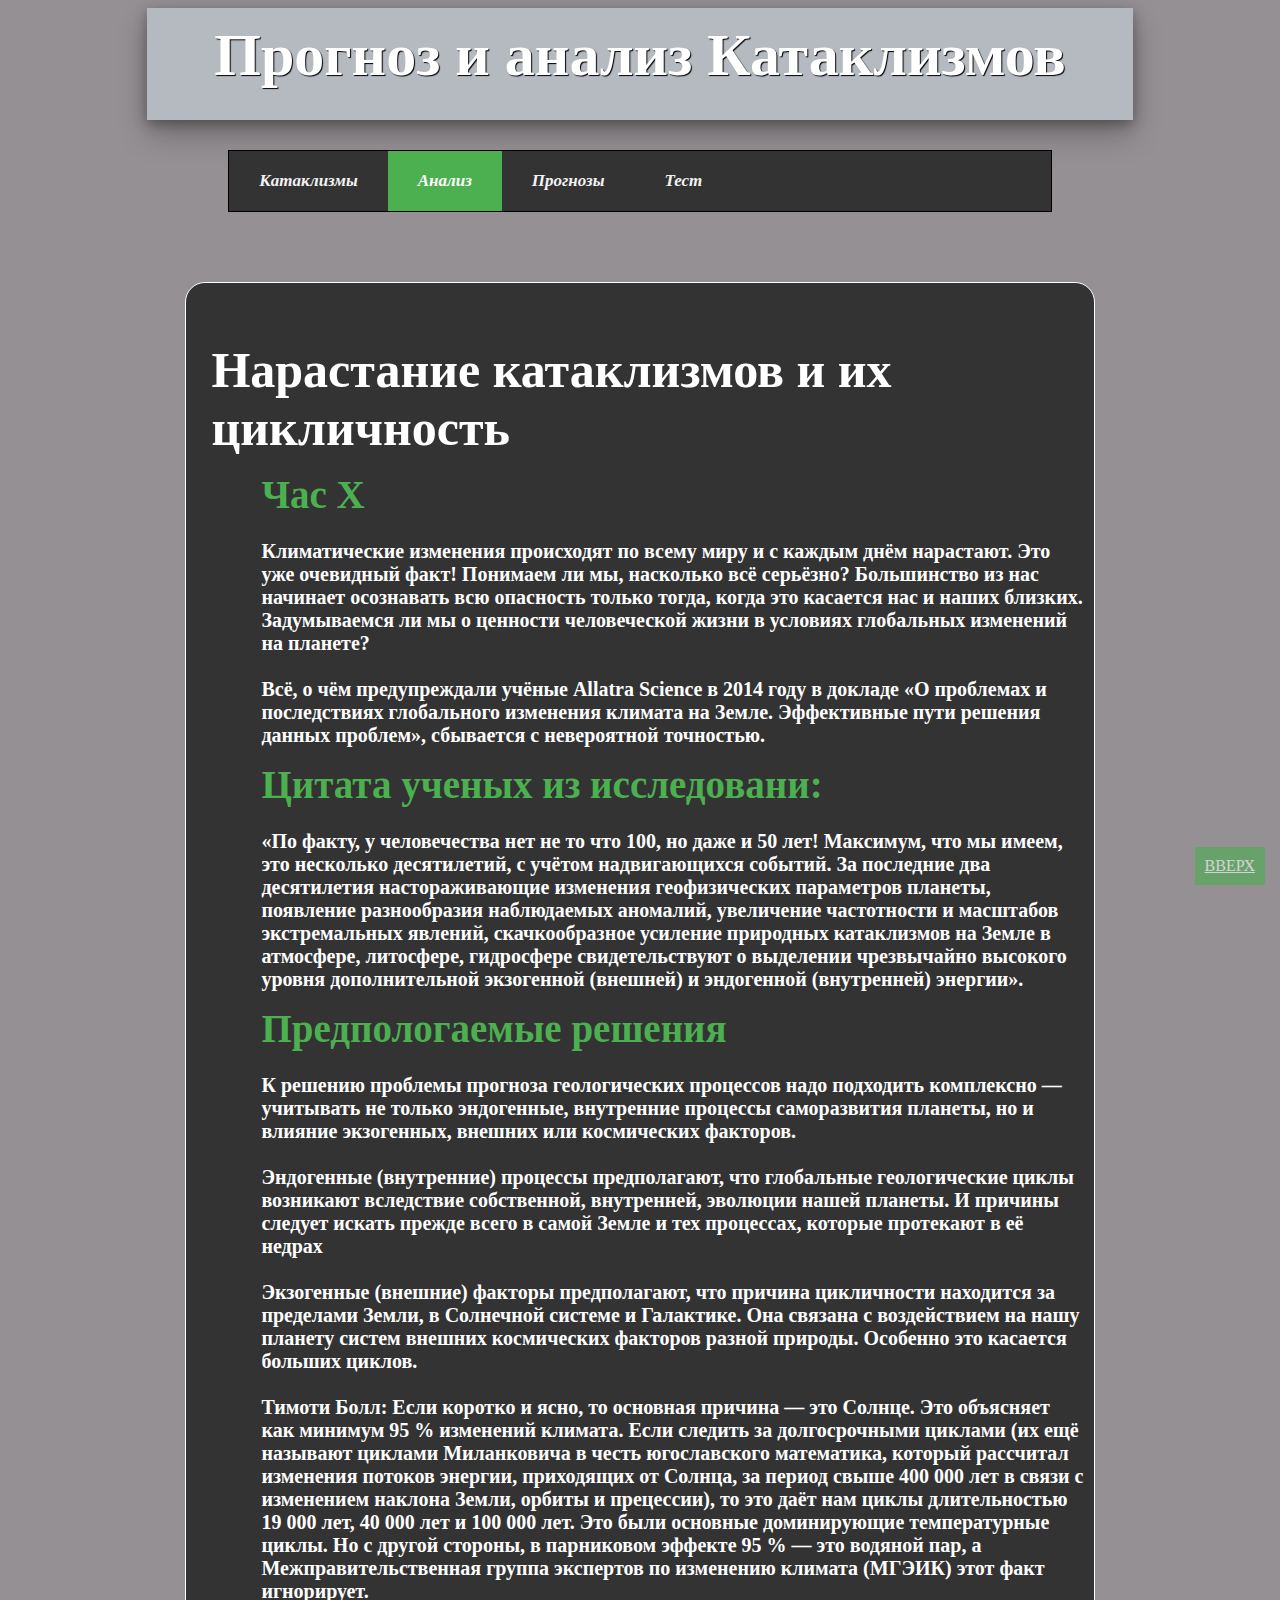
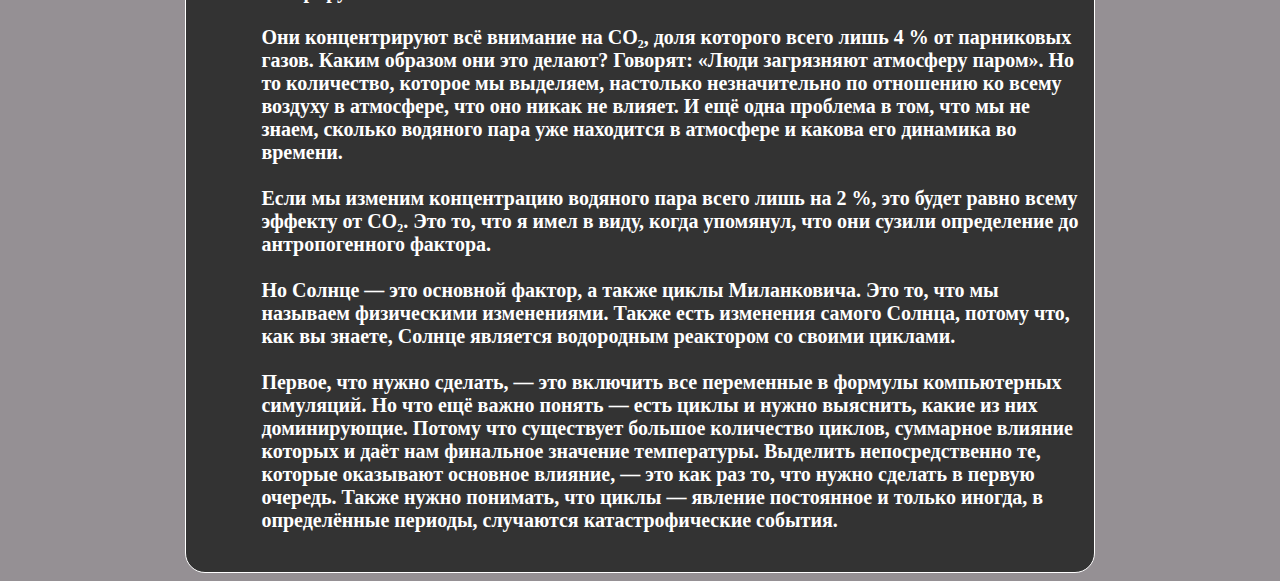
<file: Analysis.html>
<html> 
 <head> 
   <title> Катаклизмы </title>
     <meta charset="utf-8">
	 <link rel="stylesheet" href="css/styleAnal.css">
	 <link rel="stylesheet" href="css/style2pic.css">
	 <link rel="stylesheet" href="css/accord.css">
	 <link type="image/png" sizes="16x16" rel="icon" href="dis.png">
 </head>
 <body style="background-color:959094" > 
 <div><a id='top'/></div> <!--Это чтоби прокруточку сделать-->
 <div><a href="#top" class="idTop">ВВЕРХ</a></div> <!--Cама кнопка-->
 

 <div class="rectangle text_with_shadows header_font">Прогноз и анализ Катаклизмов</div>
 
  <!-- <div class="new_header_font">Прогноз и анализ Катаклизмов</div> -->
 
 <div class="rectangle_options">
 
 <div class="topnav">
  <a href="index.html">Катаклизмы</a>
  <a class="active" href="Analysis.html">Анализ</a>
  <a href="Forecast.html">Прогнозы</a>
  <a href="Test.html">Тест</a>
</div>
 
 
 </div>
 <div class="rectangle_main">
 <br>Нарастание катаклизмов и их цикличность</br>
 <div class="name_of_catac">Час Х</div>
 <div class="text_below_header">
 <br>Климатические изменения происходят по всему миру и с каждым днём нарастают. Это уже очевидный факт! 
 Понимаем ли мы, насколько всё серьёзно? Большинство из нас начинает осознавать всю опасность только тогда, когда это касается нас и наших близких. 
 Задумываемся ли мы о ценности человеческой жизни в условиях глобальных изменений на планете?</br>
 
 <br>Всё, о чём предупреждали учёные Allatra Science в 2014 году в докладе «О проблемах и последствиях глобального изменения климата на Земле. 
 Эффективные пути решения данных проблем», сбывается с невероятной точностью.</br>
 </div>
 <div class="name_of_catac">Цитата ученых из исследовани:</div>
 <div class="text_below_header">
 <br>«По факту, у человечества нет не то что 100, но даже и 50 лет! Максимум, что мы имеем, это несколько десятилетий, с учётом надвигающихся событий. 
 За последние два десятилетия настораживающие изменения геофизических параметров планеты, появление разнообразия наблюдаемых аномалий, увеличение частотности и масштабов экстремальных явлений, 
 скачкообразное усиление природных катаклизмов на Земле в атмосфере, литосфере, гидросфере свидетельствуют о выделении чрезвычайно высокого уровня 
 дополнительной экзогенной (внешней) и эндогенной (внутренней) энергии».</br>
 </div>
 <div class="name_of_catac">Предпологаемые решения</div>
 <div class="text_below_header">
 <br>К решению проблемы прогноза геологических процессов надо подходить комплексно — учитывать не только эндогенные, 
 внутренние процессы саморазвития планеты, но и влияние экзогенных, внешних или космических факторов.</br>
 
 <br>Эндогенные (внутренние) процессы предполагают, что глобальные геологические циклы возникают вследствие собственной, внутренней, эволюции нашей планеты.
 И причины следует искать прежде всего в самой Земле и тех процессах, которые протекают в её недрах</br>
 
 <br>Экзогенные (внешние) факторы предполагают, что причина цикличности находится за пределами Земли, в Солнечной системе и Галактике.
 Она связана с воздействием на нашу планету систем внешних космических факторов разной природы. Особенно это касается больших циклов.</br>
 
 <br>Тимоти Болл: Если коротко и ясно, то основная причина — это Солнце. Это объясняет как минимум 95 % изменений климата.
 Если следить за долгосрочными циклами (их ещё называют циклами Миланковича в честь югославского математика, 
 который рассчитал изменения потоков энергии, приходящих от Солнца, за период свыше 400 000 лет в связи с изменением наклона Земли, орбиты и прецессии), 
 то это даёт нам циклы длительностью 19 000 лет, 40 000 лет и 100 000 лет.
 Это были основные доминирующие температурные циклы. Но с другой стороны, в парниковом эффекте 95 % — это водяной пар,
 а Межправительственная группа экспертов по изменению климата (МГЭИК) этот факт игнорирует.</br>
 
 <br>Они концентрируют всё внимание на СО₂, доля которого всего лишь 4 % от парниковых газов. Каким образом они это делают? Говорят:
 «Люди загрязняют атмосферу паром». Но то количество, которое мы выделяем, настолько незначительно по 
 отношению ко всему воздуху в атмосфере, что оно никак не влияет. И ещё одна проблема в том, что мы не знаем, 
 сколько водяного пара уже находится в атмосфере и какова его динамика во времени.</br>
 
 <br>Если мы изменим концентрацию водяного пара всего лишь на 2 %, это будет равно всему эффекту от СО₂. 
 Это то, что я имел в виду, когда упомянул, что они сузили определение до антропогенного фактора.</br>
 
 <br>Но Солнце — это основной фактор, а также циклы Миланковича. 
 Это то, что мы называем физическими изменениями. Также есть изменения самого Солнца, потому что, как вы знаете, 
 Солнце является водородным реактором со своими циклами.</br>
 
 <br>Первое, что нужно сделать, — это включить все переменные в формулы компьютерных симуляций. 
 Но что ещё важно понять — есть циклы и нужно выяснить, какие из них доминирующие. Потому что существует большое количество циклов, 
 суммарное влияние которых и даёт нам финальное значение температуры. Выделить непосредственно те, которые оказывают основное влияние, — 
 это как раз то, что нужно сделать в первую очередь. Также нужно понимать, что циклы — явление постоянное и только иногда, 
 в определённые периоды, случаются катастрофические события.</br>
 
 
 </div>
 </div>
 
</body>
</html>
</file>
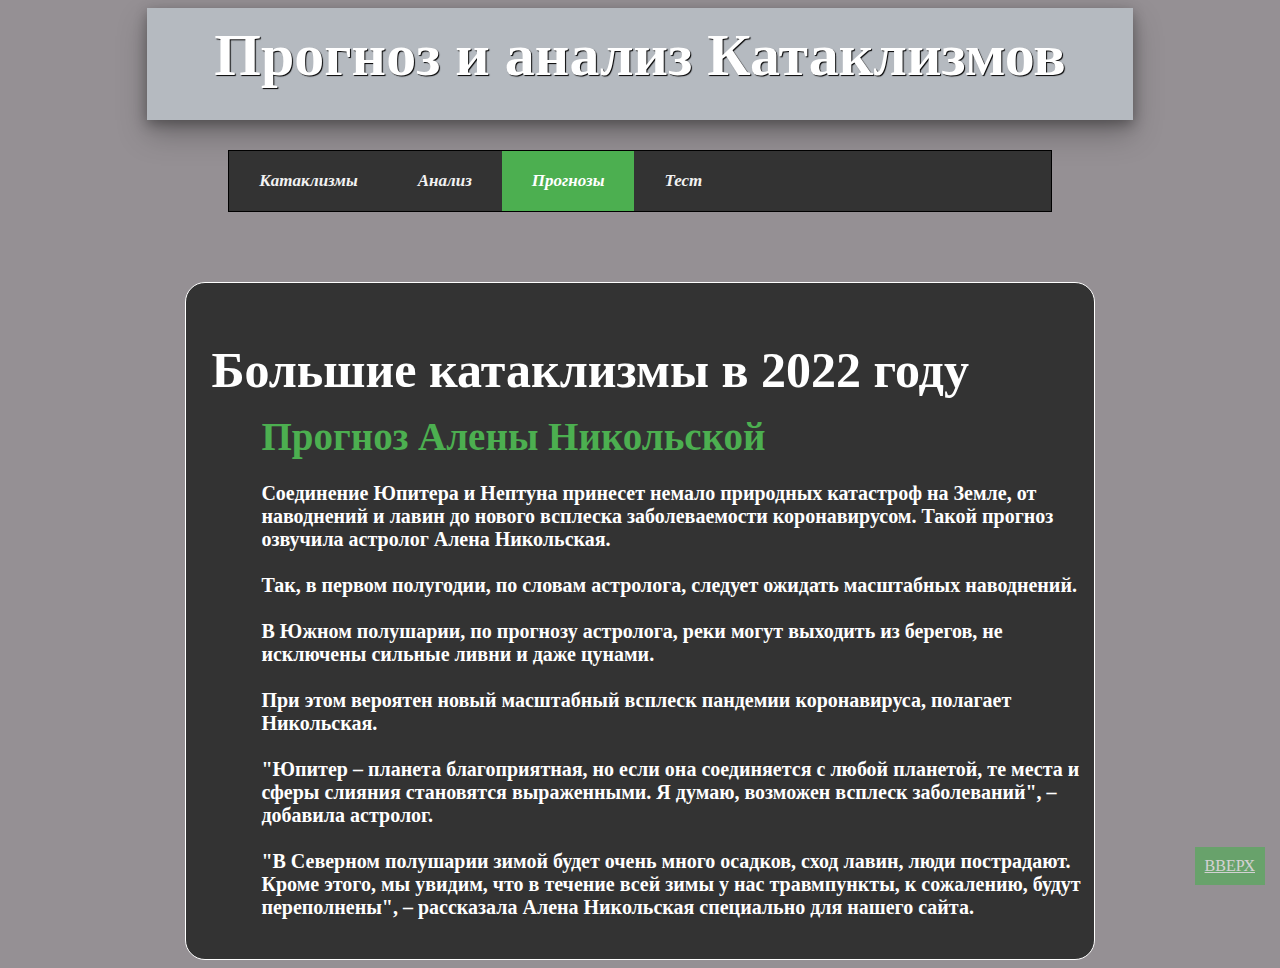
<file: Forecast.html>
<html> 
 <head> 
   <title> Катаклизмы </title>
     <meta charset="utf-8">
	 <link rel="stylesheet" href="css/styleForecast.css">
	 <link rel="stylesheet" href="css/style2pic.css">
	 <link rel="stylesheet" href="css/accord.css">
	 <link type="image/png" sizes="16x16" rel="icon" href="dis.png">
 </head>
 <body style="background-color:959094" > 
 <div><a id='top'/></div> <!--Это чтоби прокруточку сделать-->
 <div><a href="#top" class="idTop">ВВЕРХ</a></div> <!--Cама кнопка-->
 

 <div class="rectangle text_with_shadows header_font">Прогноз и анализ Катаклизмов</div>
 
  <!-- <div class="new_header_font">Прогноз и анализ Катаклизмов</div> -->
 
 <div class="rectangle_options">
 
 <div class="topnav">
  <a href="index.html">Катаклизмы</a>
  <a href="Analysis.html">Анализ</a>
  <a class="active" href="Forecast.html">Прогнозы</a>
  <a href="Test.html">Тест</a>
</div>
 
 
 </div>
 <div class="rectangle_main">
 <br>Большие катаклизмы в 2022 году</br>
 <div class="name_of_catac">Прогноз Алены Никольской</div>
 <div class="text_below_header">
 <br>Соединение Юпитера и Нептуна принесет немало природных катастроф на Земле, 
 от наводнений и лавин до нового всплеска заболеваемости коронавирусом. 
 Такой прогноз озвучила астролог Алена Никольская.</br>
 
 <br>Так, в первом полугодии, по словам астролога, следует ожидать масштабных наводнений.</br>
 
 <br>В Южном полушарии, по прогнозу астролога, реки могут выходить из берегов, не исключены сильные ливни и даже цунами.</br>
 
 <br>При этом вероятен новый масштабный всплеск пандемии коронавируса, полагает Никольская.</br>
 
 <br>"Юпитер – планета благоприятная, но если она соединяется с любой планетой, те места и сферы слияния становятся выраженными. Я думаю, возможен всплеск заболеваний", – добавила астролог.</br>
 
 <br>"В Северном полушарии зимой будет очень много осадков, сход лавин, люди пострадают. Кроме этого, мы увидим, что в течение всей зимы у нас травмпункты, к сожалению, будут переполнены", – рассказала Алена Никольская специально для нашего сайта.</br>
 
 
 </div>
 
 
 
 </div>
 
</body>
</html>
</file>
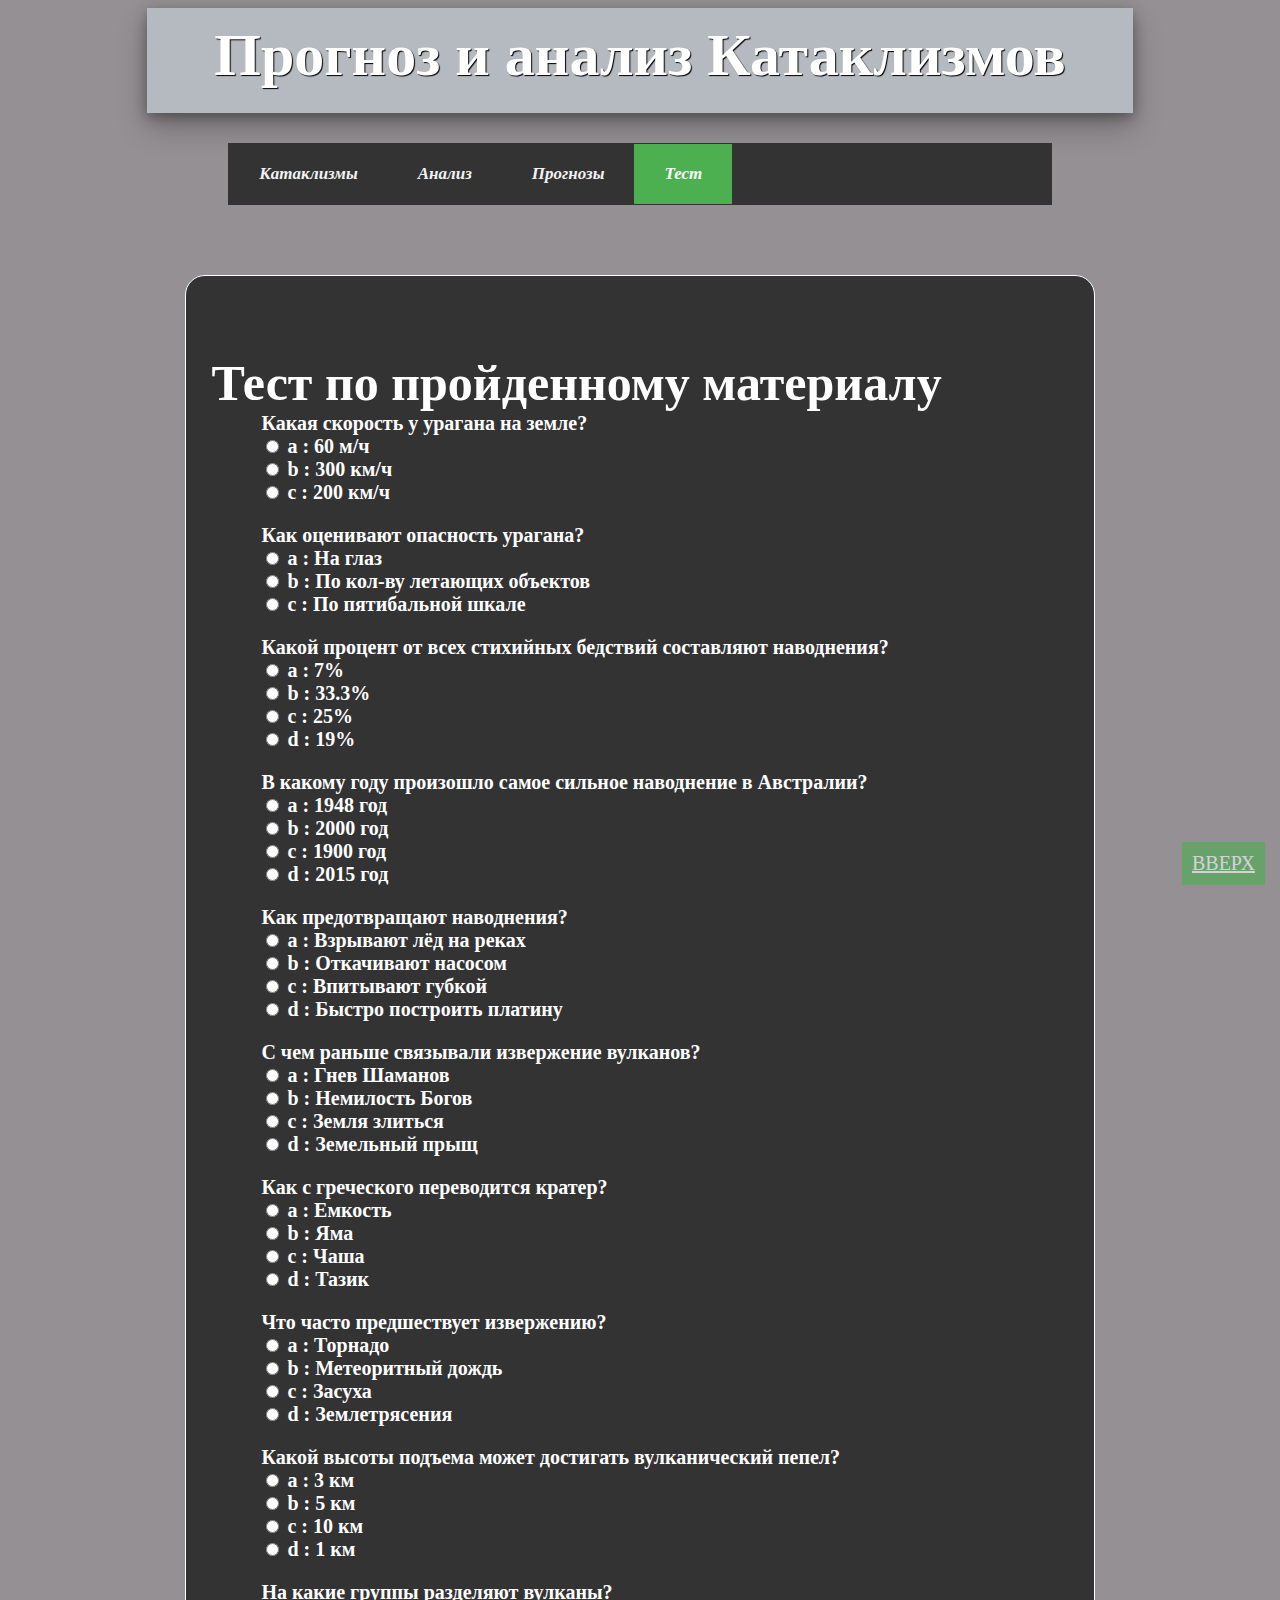
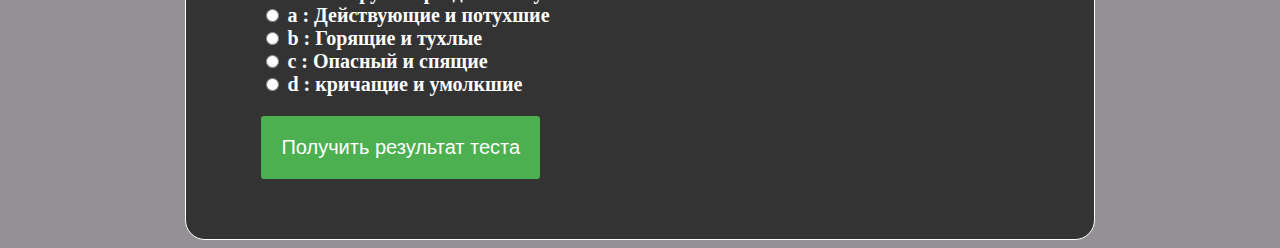
<file: Test.html>
<html> 
 <head> 
   <title> Катаклизмы </title>
     <meta charset="utf-8">
	 <link rel="stylesheet" href="css/style.css">
	 <link rel="stylesheet" href="css/style2pic.css">
	 <link rel="stylesheet" href="css/accord.css">
	 <link rel="stylesheet" href="css/test.css">
	 <link type="image/png" sizes="16x16" rel="icon" href="dis.png">
 </head>
 <body style="background-color:959094" > 
 <div><a id='top'/></div> <!--Это чтоби прокруточку сделать-->
 <div><a href="#top" class="idTop">ВВЕРХ</a></div> <!--Cама кнопка-->
 

 <div class="rectangle text_with_shadows header_font">Прогноз и анализ Катаклизмов</div>
 
  <!-- <div class="new_header_font">Прогноз и анализ Катаклизмов</div> -->
 
 <div class="rectangle_options">
 
 <div class="topnav">
  <a href="index.html">Катаклизмы</a>
  <a  href="Analysis.html">Анализ</a>
  <a href="Forecast.html">Прогнозы</a>
  <a class="active" href="Test.html">Тест</a>
</div>
 
 
 </div>
 <div class="rectangle_main">
 <br>Тест по пройденному материалу</br>
 
 <div class="text_below_header">
 
 <div id="quiz"></div>
<button id="submit">Получить результат теста</button>
<div id="results"></div>
<!-- partial -->
  <script  src="js/test.js"></script>
 
 
 
 </div>
 </div>
 
</body>
</html>
</file>
<file: css/styleAnal.css>
﻿.rectangle{

width: 78%;

height: 90px;

/* border:1px solid; */

margin:auto;

/* background: #505460; */
background: #b5bac0;

/* font-style: italic; */

font-size: 60;

font-weight: bold;

/* border-radius: 0px 0px 500px 500px; */

padding-top:22px;

}


.text_with_shadows{

color: #ffffff;

text-align: center;

line-height: 50px;

box-shadow: 0 14px 28px rgba(0, 0, 0, 0.26), 0 4px 12px rgba(0, 0, 0, 0.31);

}

.header_font{
	
	color:#4CAF50;
	
	text-shadow: 1px 1px 1px #000;
}

.new_header_font{
	
	color:#4CAF50;
	
	text-shadow: 1px 1px 1px #000;
	
	margin:auto;
	
	font-size: 60;
	
	text-align:center;
	
    
	
	
}

.background-color{
	
	color:#E1EE84
}

.rectangle_options{

width: 65%;

height: 60px;

border:1px solid;

margin:auto;

margin-top:30px;

background: #b5bac0;

font-style: italic;

font-size: 60;

font-weight: bold;

}

.rectangle_main{

width: 69%;

padding-bottom:40px;

border:1px solid;

margin:auto;

margin-top:70px;

background: #333;

/*font-style: italic;*/

font-size: 50;

font-weight: bold;

color:#ffff;

padding-left:25px;

padding-right:10px;

border-radius: 20px;  /*Округление графического элемента*/

}

.text_below_header{
	
	font-size:20;
	
	/* font-weight:bold; */
	
	color:#ffff;
	
	padding-left:50px;
	
	
}

.name_of_catac{
	font-size:39;
	
	padding-left:50px;
	
	padding-top:15px;

	color:#4CAF50;
}



a.idTop {
 position: fixed; /*позиционирование кнопки фиксированное*/
 z-index: 9999; /*отображаем поверх всех элементов*/
 bottom: 0%; /*положение снизу*/
 right: 0%; /*положение справа*/
 background: #4CAF50; /*фон, можно указать любую картинку*/
 opacity: .6; /*прозрачность*/
 color: #fff; /*цвет текста*/
 padding: 10px; /*внутренние отступы*/
 margin: 5px 15px 15px 5px; /*внешние отступы*/
}
a.idTop:hover {
 opacity: 1;
}

/*Кнопки под заголовком*/
/* Add a black background color to the top navigation */
.topnav {
    background-color: #333;
    overflow: hidden;
}

/* Style the links inside the navigation bar */
.topnav a {
    float: left;
    color: #f2f2f2;
    text-align: center;
    padding: 20px 30px;
    text-decoration: none;
    font-size: 17px;
}

/* Change the color of links on hover */
.topnav a:hover {
    background-color: #ddd;
    color: black;
}

/* Add a color to the active/current link */
.topnav a.active {
    background-color: #4CAF50;
    color: white;
}




/*ЭТО КОД ДЛЯ КАРТИНОК*/

/* Style the Image Used to Trigger the Modal */
#myImg {
    border-radius: 5px;
    cursor: pointer;
    transition: 0.3s;
	padding-left:50px;
	padding-top:10px;
}

#myImg:hover {opacity: 0.7;}

/* The Modal (background) */
.modal {
    display: none; /* Hidden by default */
    position: fixed; /* Stay in place */
    z-index: 1; /* Sit on top */
    padding-top: 100px; /* Location of the box */
    left: 0;
    top: 0;
    width: 100%; /* Full width */
    height: 100%; /* Full height */
    overflow: auto; /* Enable scroll if needed */
    background-color: rgb(0,0,0); /* Fallback color */
    background-color: rgba(0,0,0,0.9); /* Black w/ opacity */
}

/* Modal Content (Image) */
.modal-content {
    margin: auto;
    display: block;
    width: 80%;
    max-width: 700px;
}

/* Caption of Modal Image (Image Text) - Same Width as the Image */
#caption {
    margin: auto;
    display: block;
    width: 80%;
    max-width: 700px;
    text-align: center;
    color: #ccc;
    padding: 10px 0;
    height: 150px;
}

/* Add Animation - Zoom in the Modal */
.modal-content, #caption {
    animation-name: zoom;
    animation-duration: 0.6s;
}

@keyframes zoom {
    from {transform:scale(0)}
    to {transform:scale(1)}
}

/* The Close Button */
.close {
    position: absolute;
    top: 15px;
    right: 35px;
    color: #f1f1f1;
    font-size: 40px;
    font-weight: bold;
    transition: 0.3s;
}

.close:hover,
.close:focus {
    color: #bbb;
    text-decoration: none;
    cursor: pointer;
}

/* 100% Image Width on Smaller Screens */
@media only screen and (max-width: 700px){
    .modal-content {
        width: 100%;
    }
}



/*КОНЕЦ КОДА ДЛЯ КАРТИНОК*/
</file>
<file: css/style2pic.css>
/*ЭТО КОД ДЛЯ КАРТИНОК*/

/* Style the Image Used to Trigger the Modal */
#myImg1 {
    border-radius: 5px;
    cursor: pointer;
    transition: 0.3s;
	padding-left:50px;
	padding-top:10px;
}

#myImg1:hover {opacity: 0.7;}

/* The Modal (background) */
.modal {
    display: none; /* Hidden by default */
    position: fixed; /* Stay in place */
    z-index: 1; /* Sit on top */
    padding-top: 100px; /* Location of the box */
    left: 0;
    top: 0;
    width: 100%; /* Full width */
    height: 100%; /* Full height */
    overflow: auto; /* Enable scroll if needed */
    background-color: rgb(0,0,0); /* Fallback color */
    background-color: rgba(0,0,0,0.9); /* Black w/ opacity */
}

/* Modal Content (Image) */
.modal-content {
    margin: auto;
    display: block;
    width: 80%;
    max-width: 700px;
}

/* Caption of Modal Image (Image Text) - Same Width as the Image */
#caption1 {
    margin: auto;
    display: block;
    width: 80%;
    max-width: 700px;
    text-align: center;
    color: #ccc;
    padding: 10px 0;
    height: 150px;
}

/* Add Animation - Zoom in the Modal */
.modal-content, #caption1 {
    animation-name: zoom;
    animation-duration: 0.6s;
}

@keyframes zoom {
    from {transform:scale(0)}
    to {transform:scale(1)}
}

/* The Close Button */
.close1 {
    position: absolute;
    top: 15px;
    right: 35px;
    color: #f1f1f1;
    font-size: 40px;
    font-weight: bold;
    transition: 0.3s;
}

.close1:hover,
.close1:focus {
    color: #bbb;
    text-decoration: none;
    cursor: pointer;
}

/* 100% Image Width on Smaller Screens */
@media only screen and (max-width: 700px){
    .modal-content {
        width: 100%;
    }
}
</file>
<file: css/accord.css>
/* Style the buttons that are used to open and close the accordion panel */
.accordion {
    background-color: #959094;
    color: #4CAF50;
    cursor: pointer;
    padding: 18px;
    width: 95%;
    text-align: left;
    border: none;
    outline: none;
    transition: 0.4s;
	margin-left:36px;
	
}

/* Add a background color to the button if it is clicked on (add the .active class with JS), and when you move the mouse over it (hover) */
.active, .accordion:hover {
    background-color: #ccc;
}

/* Style the accordion panel. Note: hidden by default */
.panel {
    padding: 0 18px;
    background-color: #333;	
    display: none;
    overflow: hidden;
}

.text_with_shadows{

color: #ffffff;

text-align: center;

line-height: 50px;

box-shadow: 0 14px 28px rgba(0, 0, 0, 0.26), 0 4px 12px rgba(0, 0, 0, 0.31);

}
</file>
<file: css/styleForecast.css>
﻿.rectangle{

width: 78%;

height: 90px;

/* border:1px solid; */

margin:auto;

/* background: #505460; */
background: #b5bac0;

/* font-style: italic; */

font-size: 60;

font-weight: bold;

/* border-radius: 0px 0px 500px 500px; */

padding-top:22px;

}


.text_with_shadows{

color: #ffffff;

text-align: center;

line-height: 50px;

box-shadow: 0 14px 28px rgba(0, 0, 0, 0.26), 0 4px 12px rgba(0, 0, 0, 0.31);

}

.header_font{
	
	color:#4CAF50;
	
	text-shadow: 1px 1px 1px #000;
}

.new_header_font{
	
	color:#4CAF50;
	
	text-shadow: 1px 1px 1px #000;
	
	margin:auto;
	
	font-size: 60;
	
	text-align:center;
	
    
	
	
}

.background-color{
	
	color:#E1EE84
}

.rectangle_options{

width: 65%;

height: 60px;

border:1px solid;

margin:auto;

margin-top:30px;

background: #b5bac0;

font-style: italic;

font-size: 60;

font-weight: bold;

}

.rectangle_main{

width: 69%;

padding-bottom:40px;

border:1px solid;

margin:auto;

margin-top:70px;

background: #333;

/*font-style: italic;*/

font-size: 50;

font-weight: bold;

color:#ffff;

padding-left:25px;

padding-right:10px;

border-radius: 20px;  /*Округление графического элемента*/

}

.text_below_header{
	
	font-size:20;
	
	/* font-weight:bold; */
	
	color:#ffff;
	
	padding-left:50px;
	
	
}

.name_of_catac{
	font-size:39;
	
	padding-left:50px;
	
	padding-top:15px;

	color:#4CAF50;
}



a.idTop {
 position: fixed; /*позиционирование кнопки фиксированное*/
 z-index: 9999; /*отображаем поверх всех элементов*/
 bottom: 0%; /*положение снизу*/
 right: 0%; /*положение справа*/
 background: #4CAF50; /*фон, можно указать любую картинку*/
 opacity: .6; /*прозрачность*/
 color: #fff; /*цвет текста*/
 padding: 10px; /*внутренние отступы*/
 margin: 5px 15px 15px 5px; /*внешние отступы*/
}
a.idTop:hover {
 opacity: 1;
}

/*Кнопки под заголовком*/
/* Add a black background color to the top navigation */
.topnav {
    background-color: #333;
    overflow: hidden;
}

/* Style the links inside the navigation bar */
.topnav a {
    float: left;
    color: #f2f2f2;
    text-align: center;
    padding: 20px 30px;
    text-decoration: none;
    font-size: 17px;
}

/* Change the color of links on hover */
.topnav a:hover {
    background-color: #ddd;
    color: black;
}

/* Add a color to the active/current link */
.topnav a.active {
    background-color: #4CAF50;
    color: white;
}




/*ЭТО КОД ДЛЯ КАРТИНОК*/

/* Style the Image Used to Trigger the Modal */
#myImg {
    border-radius: 5px;
    cursor: pointer;
    transition: 0.3s;
	padding-left:50px;
	padding-top:10px;
}

#myImg:hover {opacity: 0.7;}

/* The Modal (background) */
.modal {
    display: none; /* Hidden by default */
    position: fixed; /* Stay in place */
    z-index: 1; /* Sit on top */
    padding-top: 100px; /* Location of the box */
    left: 0;
    top: 0;
    width: 100%; /* Full width */
    height: 100%; /* Full height */
    overflow: auto; /* Enable scroll if needed */
    background-color: rgb(0,0,0); /* Fallback color */
    background-color: rgba(0,0,0,0.9); /* Black w/ opacity */
}

/* Modal Content (Image) */
.modal-content {
    margin: auto;
    display: block;
    width: 80%;
    max-width: 700px;
}

/* Caption of Modal Image (Image Text) - Same Width as the Image */
#caption {
    margin: auto;
    display: block;
    width: 80%;
    max-width: 700px;
    text-align: center;
    color: #ccc;
    padding: 10px 0;
    height: 150px;
}

/* Add Animation - Zoom in the Modal */
.modal-content, #caption {
    animation-name: zoom;
    animation-duration: 0.6s;
}

@keyframes zoom {
    from {transform:scale(0)}
    to {transform:scale(1)}
}

/* The Close Button */
.close {
    position: absolute;
    top: 15px;
    right: 35px;
    color: #f1f1f1;
    font-size: 40px;
    font-weight: bold;
    transition: 0.3s;
}

.close:hover,
.close:focus {
    color: #bbb;
    text-decoration: none;
    cursor: pointer;
}

/* 100% Image Width on Smaller Screens */
@media only screen and (max-width: 700px){
    .modal-content {
        width: 100%;
    }
}



/*КОНЕЦ КОДА ДЛЯ КАРТИНОК*/
</file>
<file: css/style.css>
﻿.rectangle{

width: 78%;

padding-bottom:33px;

/* border:1px solid; */

margin:auto;

/* background: #505460; */
background: #b5bac0;

/* font-style: italic; */

font-size: 60;

font-weight: bold;

/* border-radius: 0px 0px 500px 500px; */

padding-top:22px;

}


.text_with_shadows{

color: #ffffff;

text-align: center;

line-height: 50px;

box-shadow: 0 14px 28px rgba(0, 0, 0, 0.26), 0 4px 12px rgba(0, 0, 0, 0.31);

}

.header_font{
	
	color:#4CAF50;
	
	text-shadow: 1px 1px 1px #000;
}

.new_header_font{
	
	color:#4CAF50;
	
	text-shadow: 1px 1px 1px #000;
	
	margin:auto;
	
	font-size: 60;
	
	text-align:center;
	
    
	
	
}

.background-color{
	
	color:#E1EE84
}

.rectangle_options{

width: 65%;

height: 60px;

border:1px solid;

margin:auto;

margin-top:30px;

background: #b5bac0;

font-style: italic;

font-size: 60;

font-weight: bold;

}

.rectangle_main{

width: 69%;

padding-bottom:40px;

border:1px solid;

margin:auto;

padding-top:20px;

background: #333;

/*font-style: italic;*/

font-size: 50;

margin-top:70px;

font-weight: bold;

color:#ffff;

padding-left:25px;

padding-right:10px;

border-radius: 20px;  /*Округление графического элемента*/

}

.text_below_header{
	
	font-size:20;
	
	/* font-weight:bold; */
	
	color:#ffff;
	
	padding-left:50px;
	
	
}

.name_of_catac{
	font-size:39;
	
	padding-left:50px;
	
	padding-top:15px;

	color:#4CAF50;
}



a.idTop {
 position: fixed; /*позиционирование кнопки фиксированное*/
 z-index: 9999; /*отображаем поверх всех элементов*/
 bottom: 0%; /*положение снизу*/
 right: 0%; /*положение справа*/
 background: #4CAF50; /*фон, можно указать любую картинку*/
 opacity: .6; /*прозрачность*/
 color: #fff; /*цвет текста*/
 padding: 10px; /*внутренние отступы*/
 margin: 5px 15px 15px 5px; /*внешние отступы*/
}
a.idTop:hover {
 opacity: 1;
}

/*Кнопки под заголовком*/
/* Add a black background color to the top navigation */
.topnav {
    background-color: #333;
    overflow: hidden;
}

/* Style the links inside the navigation bar */
.topnav a {
    float: left;
    color: #f2f2f2;
    text-align: center;
    padding: 20px 30px;
    text-decoration: none;
    font-size: 17px;
}

/* Change the color of links on hover */
.topnav a:hover {
    background-color: #ddd;
    color: black;
}

/* Add a color to the active/current link */
.topnav a.active {
    background-color: #4CAF50;
    color: white;
}




/*ЭТО КОД ДЛЯ КАРТИНОК*/

/* Style the Image Used to Trigger the Modal */
#myImg {
    border-radius: 5px;
    cursor: pointer;
    transition: 0.3s;
	padding-left:50px;
	padding-top:10px;
}

#myImg:hover {opacity: 0.7;}

/* The Modal (background) */
.modal {
    display: none; /* Hidden by default */
    position: fixed; /* Stay in place */
    z-index: 1; /* Sit on top */
    padding-top: 100px; /* Location of the box */
    left: 0;
    top: 0;
    width: 100%; /* Full width */
    height: 100%; /* Full height */
    overflow: auto; /* Enable scroll if needed */
    background-color: rgb(0,0,0); /* Fallback color */
    background-color: rgba(0,0,0,0.9); /* Black w/ opacity */
}

/* Modal Content (Image) */
.modal-content {
    margin: auto;
    display: block;
    width: 80%;
    max-width: 700px;
}

/* Caption of Modal Image (Image Text) - Same Width as the Image */
#caption {
    margin: auto;
    display: block;
    width: 80%;
    max-width: 700px;
    text-align: center;
    color: #ccc;
    padding: 10px 0;
    height: 150px;
}

/* Add Animation - Zoom in the Modal */
.modal-content, #caption {
    animation-name: zoom;
    animation-duration: 0.6s;
}

@keyframes zoom {
    from {transform:scale(0)}
    to {transform:scale(1)}
}

/* The Close Button */
.close {
    position: absolute;
    top: 15px;
    right: 35px;
    color: #f1f1f1;
    font-size: 40px;
    font-weight: bold;
    transition: 0.3s;
}

.close:hover,
.close:focus {
    color: #bbb;
    text-decoration: none;
    cursor: pointer;
}

/* 100% Image Width on Smaller Screens */
@media only screen and (max-width: 700px){
    .modal-content {
        width: 100%;
    }
}



/*КОНЕЦ КОДА ДЛЯ КАРТИНОК*/
</file>
<file: css/test.css>
body{
    font-size: 20px;
    
    color: #333;
}
.question{
    font-weight: 600;
}
.answers {
  margin-bottom: 20px;
}
.answers label{
  display: block;
}
#submit{
    font-family: sans-serif;
    font-size: 20px;
    background-color: #4CAF50;
    color: #fff;
    border: 0px;
    border-radius: 3px;
    padding: 20px;
    cursor: pointer;
    margin-bottom: 20px;
}
#submit:hover{
    background-color: #76c479;
}
</file>
